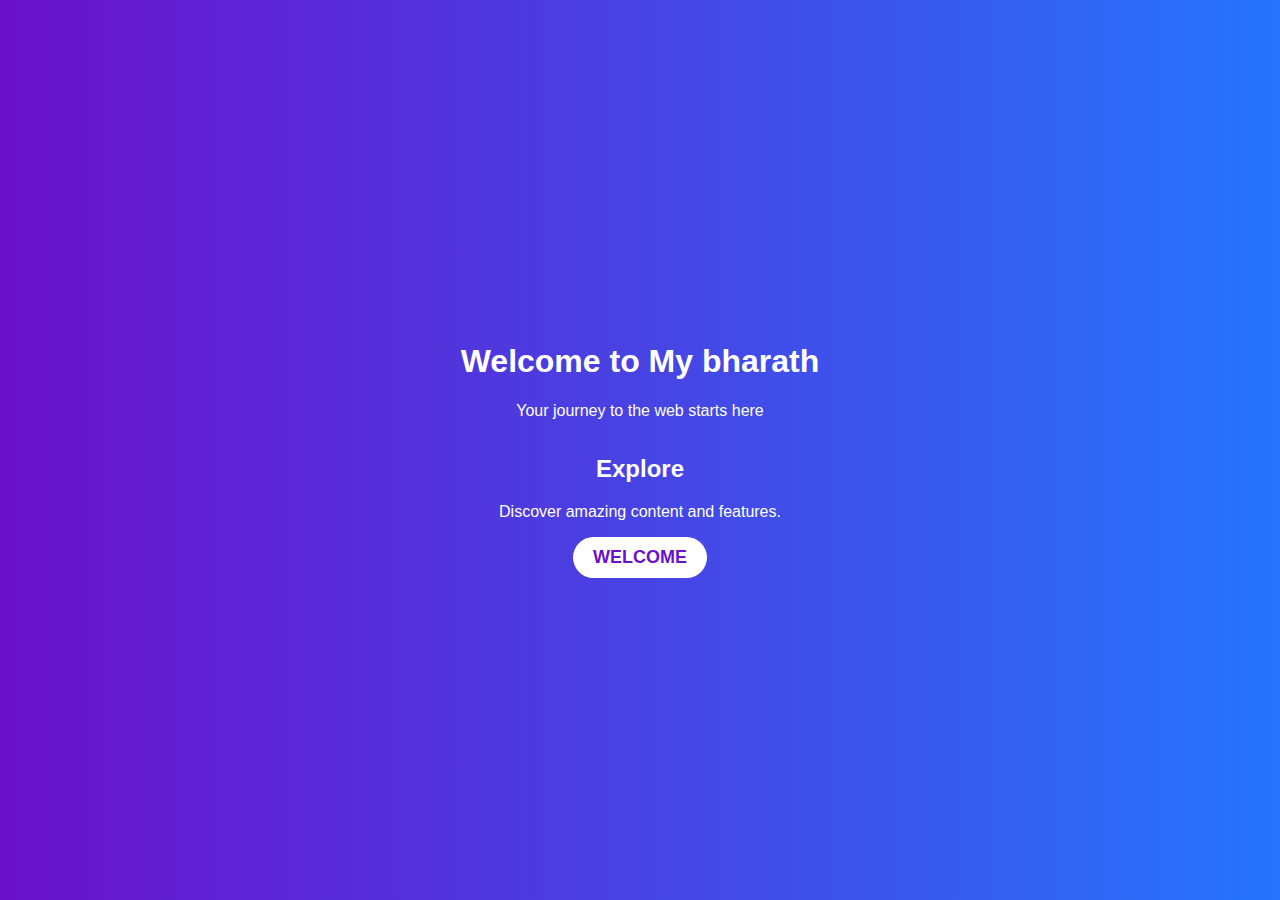
<file: index.html>
<!DOCTYPE html>
<html lang="en">
<head>
    <meta charset="UTF-8">
    <meta name="viewport" content="width=device-width, initial-scale=1.0">
    <title>Animated Home Page</title>
    <link rel="stylesheet" href="sty.css">
    <style>
        a {
            text-decoration: none;
            color: #6a11cb; /* Customize the color as needed */
            font-weight: bold;
        }

        a:hover {
            color: #2575fc; /* Change the color on hover */
        }
    </style>
</head>
<body>
    <header>
        <h1>Welcome to My bharath</h1>
        <p>Your journey to the web starts here</p>
    </header>
    
    <section class="main-content">
        <h2>Explore</h2>
        <p>Discover amazing content and features.</p>
        <button id="explore-btn"><a href="home.html">WELCOME</a></button>
    </section>

    <script src="script.js"></script>
</body>
</html>
</file>
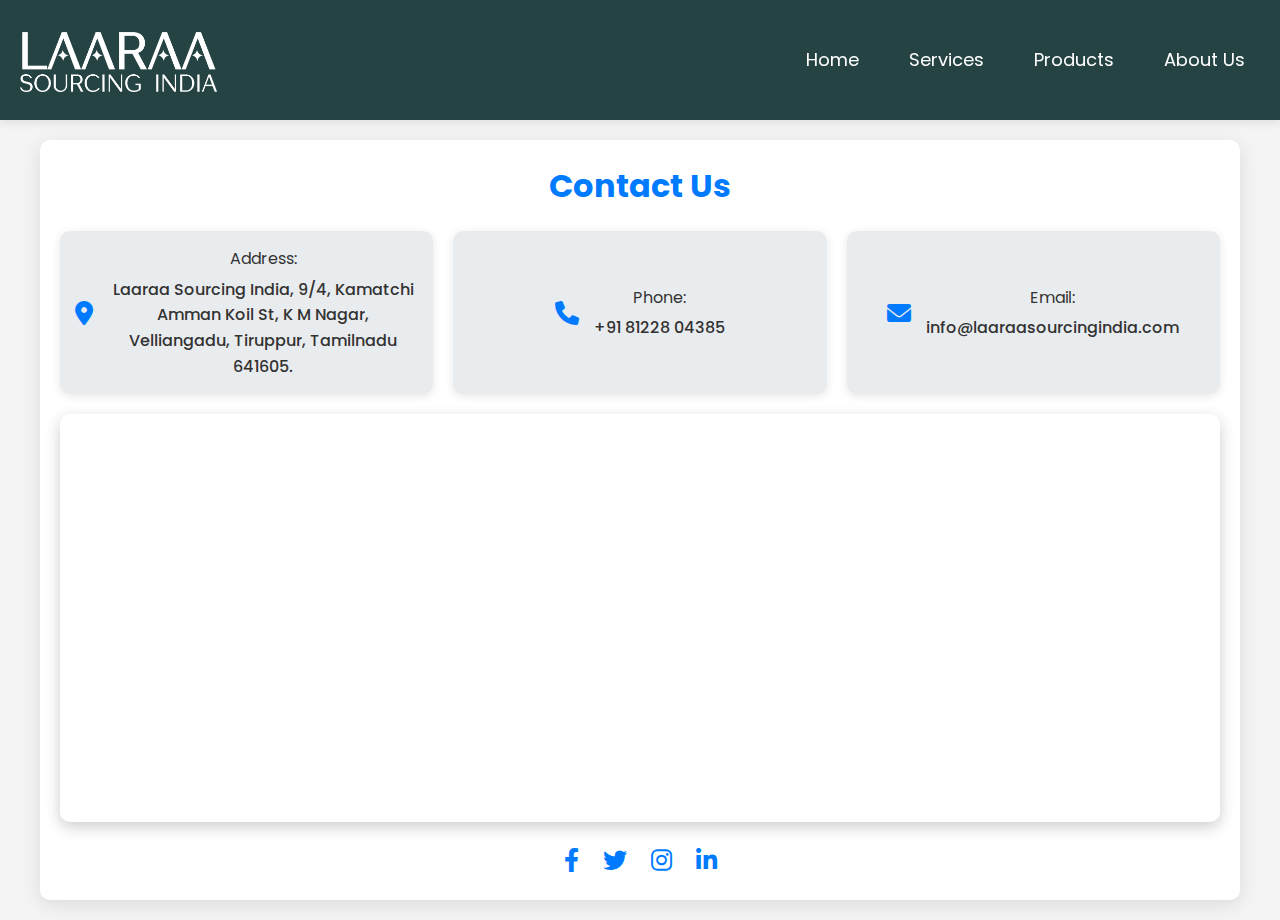
<file: contactus.html>
<!DOCTYPE html>
<html lang="en">
<head>
    <meta charset="UTF-8">
    <meta name="viewport" content="width=device-width, initial-scale=1.0">
    <title>Contact Us - Laaraa Sourcing India</title>
    <link href="https://fonts.googleapis.com/css2?family=Poppins:wght@300;400;500;600&display=swap" rel="stylesheet">
    <link rel="stylesheet" href="https://cdnjs.cloudflare.com/ajax/libs/font-awesome/6.0.0-beta3/css/all.min.css">
    <style>
        body {
            font-family: 'Poppins', sans-serif;
            margin: 0;
            padding: 0;
            background-color: #f4f4f4;
            color: #333;
            line-height: 1.6;
        }

        .contact-container {
            max-width: 1200px;
            margin: 20px auto;
            padding: 20px;
            background-color: white;
            border-radius: 10px;
            box-shadow: 0 5px 20px rgba(0, 0, 0, 0.1);
            text-align: center;
        }

        .contact-title {
            font-size: 2rem;
            color: #007bff;
            margin-bottom: 20px;
        }

        .contact-info {
            display: flex;
            flex-direction: column;
            gap: 20px;
            margin-bottom: 20px;
        }

        .contact-item {
            padding: 15px;
            background-color: #e9ecef;
            border-radius: 10px;
            box-shadow: 0 2px 10px rgba(0, 0, 0, 0.1);
            transition: background-color 0.3s, transform 0.3s;
            display: flex;
            align-items: center;
            justify-content: center;
            cursor: pointer;
            text-decoration: none; /* Ensure no underline */
            color: #333;
        }

        .contact-item:hover {
            background-color: #007bff;
            color: white;
            transform: translateY(-5px);
        }

        .contact-item i {
            font-size: 1.5rem;
            color: #007bff;
            margin-right: 15px;
            transition: color 0.3s ease;
        }

        .contact-item p {
            font-size: 1rem;
        }

        .contact-item p span {
            display: block;
            margin-top: 5px;
            font-weight: 500;
        }

        .social-icons {
            margin-top: 20px;
            text-align: center;
        }

        .social-icons a {
            color: #007bff;
            font-size: 1.5rem;
            margin: 0 10px;
            text-decoration: none;
            transition: color 0.3s ease, transform 0.3s ease;
            display: inline-block;
        }

        .social-icons a:hover {
            color: white;
            background-color: #007bff;
            border-radius: 50%;
            transform: scale(1.1);
            padding: 10px;
        }

        @media (min-width: 768px) {
            .contact-info {
                flex-direction: row;
                flex-wrap: wrap;
                justify-content: space-around;
            }

            .contact-item {
                flex: 1;
                min-width: 250px;
            }
        }

        @media (max-width: 480px) {
            .contact-title {
                font-size: 1.5rem;
            }

            .contact-item p {
                font-size: 0.9rem;
            }

            .social-icons a {
                font-size: 1.2rem;
            }
        }

        .map-container {
            margin-top: 20px;
            border-radius: 10px;
            overflow: hidden;
            box-shadow: 0 5px 15px rgba(0, 0, 0, 0.2);
        }

        .map-container iframe {
            width: 100%;
            height: 400px;
            border: 0;
        }



           /* Basic Reset */
           * {
            margin: 0;
            padding: 0;
            box-sizing: border-box;
        }

        body {
            font-family: 'Poppins', sans-serif;
        }

        /* Header Styles */
        .header {
            width: 100%;
            height:120px;
            background-color: #254343;
            color: white;
            padding: 10px 20px;
            display: flex;
            justify-content: space-between;
            align-items: center;
            position: sticky;
            top: 0;
            z-index: 1000;
            box-shadow: 0 2px 10px rgba(0, 0, 0, 0.1);
        }

        .logo img {
            margin-top: 42px;
            margin-bottom: 30px;

            height: 60px; /* Adjust this value to fit your design */
            max-width: 100%;
        }

        .nav-links {
            display: flex;
            gap: 20px;
        }

        .nav-links a {
            color: white;
            text-decoration: none;
            font-size: 18px;
            padding: 8px 15px;
            transition: color 0.3s ease, background-color 0.3s ease;
        }

        .nav-links a:hover {
            background-color: #ffdd57;
            color: #333;
            border-radius: 5px;
        }

        /* Hamburger menu styles */
        .hamburger {
            display: none;
            flex-direction: column;
            cursor: pointer;
        }

        .hamburger div {
            width: 30px;
            height: 3px;
            background-color: white;
            margin: 5px 0;
            transition: 0.4s;
        }

        /* Responsive Styles */
        @media (max-width: 768px) {
            .nav-links {
                position: fixed;
                top: 0;
                right: 0;
                height: 100%;
                width: 250px;
                background-color: #333;
                flex-direction: column;
                align-items: center;
                justify-content: center;
                transform: translateX(100%);
                transition: transform 0.3s ease-in-out;
            }

            .nav-links.active {
                transform: translateX(0);
            }

            .hamburger {
                display: flex;
            }

            .nav-links a {
                font-size: 20px;
                padding: 15px;
            }

            .logo {
                position: absolute;
                left:50%;
                transform: translateX(-50%);
            }
        }

        @media (max-width: 480px) {
            .logo img {
                height: 70px; /* Adjust for smaller screens */
                width: 60%; /* Adjust for smaller screens */
            }

            .nav-links a {
                font-size: 18px;
                padding: 12px;
            }
        }
    </style>
</head>
<body>
    <header class="header">
        <div class="logo"><a href="home.html">
            <img src="856.png" alt="Logo"> </a><!-- Replace 'your-logo.png' with the path to your logo image -->
        </div>
        <div class="hamburger" onclick="toggleMenu()">
            <div></div>
            <div></div>
            <div></div>
        </div>
        <nav class="nav-links">
            <a href="home.html">Home</a>
            <a href="service.html">Services</a>
            <a href="product.html">Products</a>
            <a href="aboutus.html">About Us</a>
        
        </nav>
    </header>

    <script>
        function toggleMenu() {
            document.querySelector('.nav-links').classList.toggle('active');
            document.querySelector('.hamburger').classList.toggle('open');
        }
    </script>



    <div class="contact-container">
        <h1 class="contact-title">Contact Us</h1>
        <div class="contact-info">
            <a href="https://www.google.com/maps/search/?api=1&query=Laaraa+Sourcing+India,+9/4,+Kamatchi+Amman+Koil+St,+K+M+Nagar,+Velliangadu,+Tiruppur,+Tamilnadu+641605" class="contact-item" target="_blank">
                <i class="fas fa-map-marker-alt"></i>
                <p>
                    Address: 
                    <span>Laaraa Sourcing India, 9/4, Kamatchi Amman Koil St, K M Nagar, Velliangadu, Tiruppur, Tamilnadu 641605.</span>
                </p>
            </a>
            <a href="tel:+918122804385" class="contact-item">
                <i class="fas fa-phone"></i>
                <p>
                    Phone: 
                    <span>+91 81228 04385</span>
                </p>
            </a>
            <a href="mailto:info@laaraasourcingindia.com" class="contact-item">
                <i class="fas fa-envelope"></i>
                <p>
                    Email: 
                    <span>info@laaraasourcingindia.com</span>
                </p>
            </a>
        </div>
        <div class="map-container">
            <iframe src="https://www.google.com/maps/embed?pb=!1m14!1m8!1m3!1d61015.14864544608!2d77.3514197!3d11.0827442!3m2!1i1024!2i768!4f13.1!3m3!1m2!1s0x3ba9078cc32ddb21%3A0x15e5a98d45358eb!2s9%2F4%2C%20Kamatchi%20Amman%20Koil%20St%2C%20K%20M%20Nagar%2C%20Velliangadu%2C%20Tiruppur%2C%20Tamil%20Nadu%20641605!5e1!3m2!1sen!2sin!4v1723981343767!5m2!1sen!2sin" width="600" height="450" style="border:0;" allowfullscreen="" loading="lazy" referrerpolicy="no-referrer-when-downgrade"></iframe>
        </div>
        <div class="social-icons">
            <a href="#"><i class="fab fa-facebook-f"></i></a>
            <a href="#"><i class="fab fa-twitter"></i></a>
            <a href="#"><i class="fab fa-instagram"></i></a>
            <a href="#"><i class="fab fa-linkedin-in"></i></a>
        </div>
    </div>

</body>
</html>
</file>
<file: sty.css>
body {
    margin: 0;
    font-family: Arial, sans-serif;
    background: linear-gradient(to right, #6a11cb, #2575fc);
    color: white;
    display: flex;
    justify-content: center;
    align-items: center;
    height: 100vh;
    overflow: hidden;
    animation: backgroundFade 5s infinite alternate;
    flex-direction: column;
    padding: 20px;
    box-sizing: border-box;
}

@keyframes backgroundFade {
    0% { background: linear-gradient(to right, #ccd0cf,#112130); }
    100% { background: linear-gradient(to right, #11212d, #9ba8ab); }
}

header {
    text-align: center;
    animation: fadeInDown 1.5s ease-in-out;
}

@keyframes fadeInDown {
    from { opacity: 0; transform: translateY(-50px); }
    to { opacity: 1; transform: translateY(0); }
}

.main-content {
    text-align: center;
    animation: fadeInUp 1.5s ease-in-out;
    animation-delay: 1s;
    animation-fill-mode: both;
}

@keyframes fadeInUp {
    from { opacity: 0; transform: translateY(50px); }
    to { opacity: 1; transform: translateY(0); }
}

button {
    background-color: #ffffff;
    color: #6a11cb;
    border: none;
    padding: 10px 20px;
    font-size: 18px;
    cursor: pointer;
    border-radius: 25px;
    transition: background-color 0.3s, transform 0.3s;
}

button:hover {
    background-color: #6a11cb;
    color: #ffffff;
    transform: scale(1.1);
}

/* Media Queries for Responsiveness */

@media (max-width: 768px) {
    body {
        padding: 10px;
    }

    header h1 {
        font-size: 24px;
    }

    header p {
        font-size: 16px;
    }

    .main-content h2 {
        font-size: 20px;
    }

    button {
        font-size: 16px;
        padding: 8px 16px;
    }
}

@media (max-width: 480px) {
    header h1 {
        font-size: 20px;
    }

    header p {
        font-size: 14px;
    }

    .main-content h2 {
        font-size: 18px;
    }

    button {
        font-size: 14px;
        padding: 6px 12px;
    }
}
</file>
